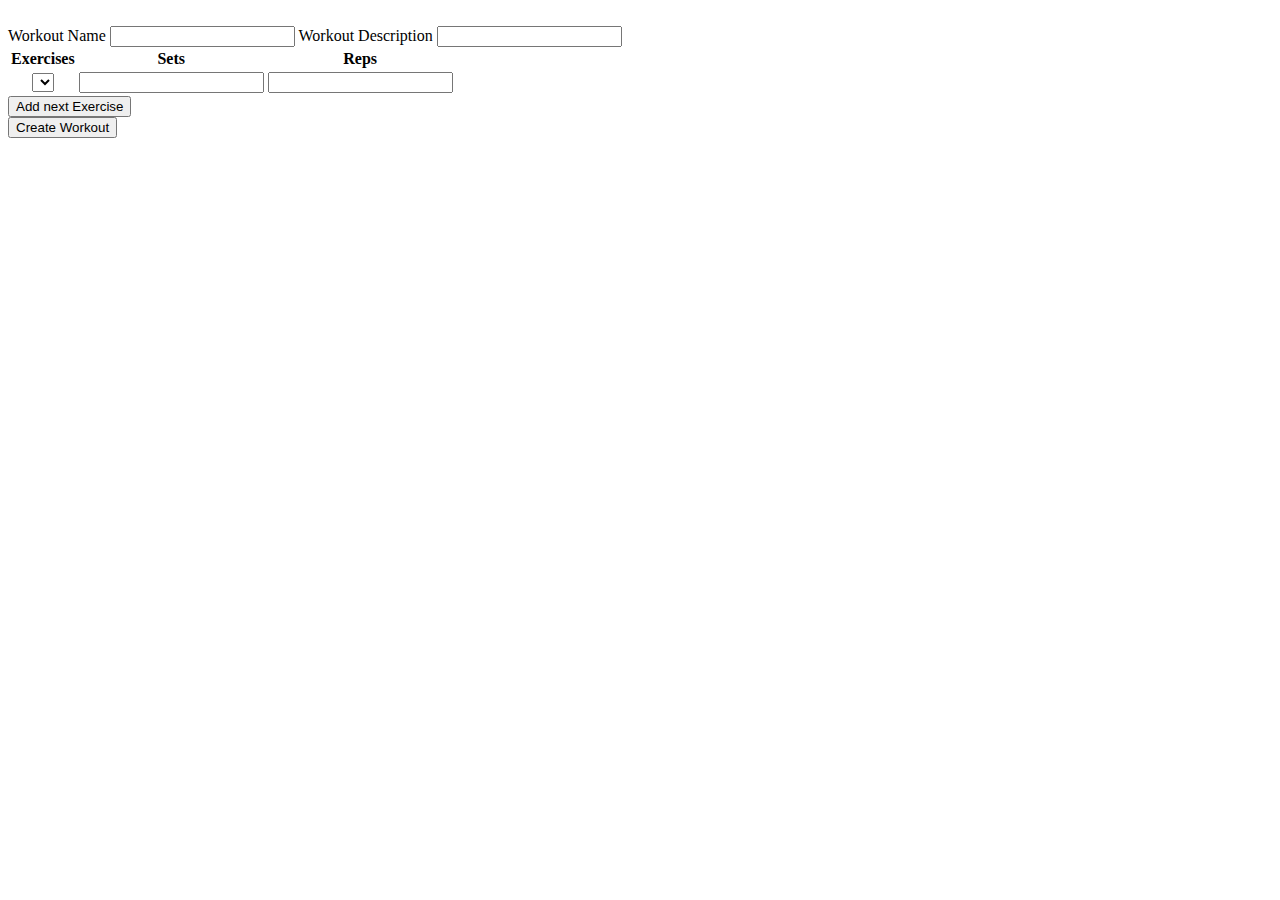
<file: power-workouts/src/main/resources/templates/PowerWorkouts/createWorkout.html>
<!DOCTYPE html>
<html lang="en" xmlns:th="http://www.thymeleaf.org/">
<head th:replace="fragments :: head"></head>
<body>


<div th:replace="fragments :: pageHead"></div>

<div th:replace="fragments :: navigation"></div>

<br/>


        <!--put form into a table -->

<form method = "post" >
    <label >Workout Name</label>
    <input type="text" name="workoutName" th:value="${workoutNameHolder}"/>

    <label >Workout Description</label>
    <input type="text" name="workoutDescription" th:value="${workoutDiscriptionHolder}"/>

<table class="center">

    <tr>
        <th>Exercises</th>
        <th>Sets</th>
        <th>Reps</th>
    </tr>
    <tr>
        <th>
        <select class="form-control" name="example" id="exampless">
            <option value="exerciseDropdown" th:each="listExercise : ${exercises}"
                    th:value="${listExercise.id}"
                    th:text="${listExercise.exerciseName}">
            </option>
        </select>
        </th>
        <th>
        <input type="text" name="sets"/>
        </th>
        <th>
        <input type="text" name="reps"/>
        </th>
    </tr>

</table>
    <input type="submit" name="action" value="Add next Exercise" />

    <br>
<input type="submit" name="action" value="Create Workout" />
</form>


<!-- display exercises that have been added to workout -->


</body>
</html>
</file>
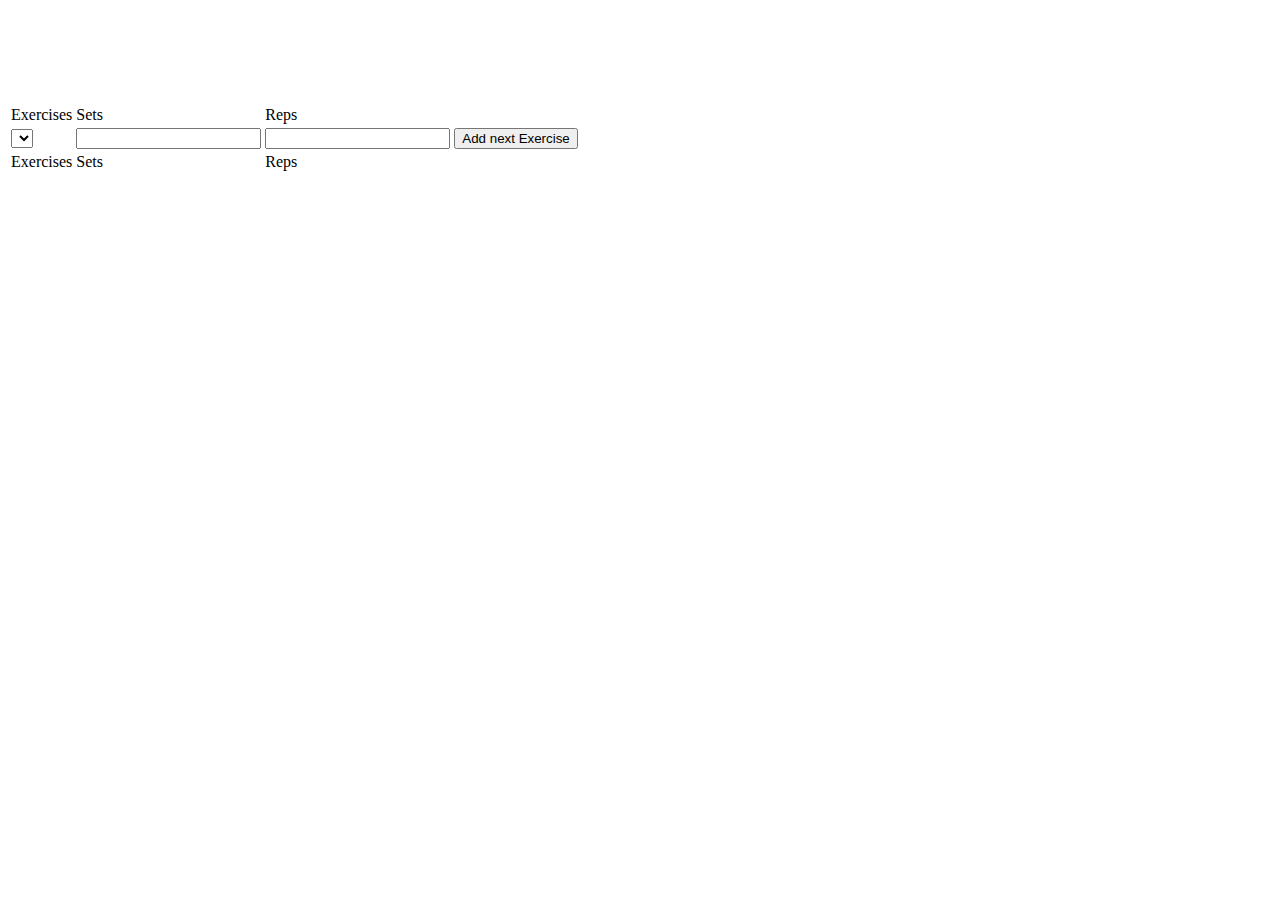
<file: power-workouts/src/main/resources/templates/PowerWorkouts/editWorkout.html>
<!DOCTYPE html>
<html lang="en" xmlns:th="http://www.thymeleaf.org/">
<head th:replace="fragments :: head"></head>
</head>
<body>
<div th:replace="fragments :: pageHead"></div>

<div th:replace="fragments :: navigation"></div>
<br/>


<h2 th:text="${workouts.workoutName}"></h2>
<br>
<h4 th:text="${workouts.workoutDescription}"></h4>

<br>

<div th:text="${editWorkoutSetsError}"></div>
<div th:text="${editWorkoutRepsError}"></div>

<form method = "post" >

<table class="center" id="table1">

    <tr>
        <td>Exercises</td>
        <td>Sets</td>
        <td>Reps</td>
        <td>&nbsp;</td>
    </tr>
    <tr>
        <td>
            <select class="form-control, dropDown" name="example" id="exampless">
                <option value="exerciseDropdown" th:each="listExercise : ${exercisesList}"
                        th:value="${listExercise.id}"
                        th:text="${listExercise.exerciseName}">
                </option>
            </select>
        </td>
        <td>
            <input type="text" name="sets"/>
        </td>
        <td>
            <input type="text" name="reps"/>
        </td>

        <td>
            <input class="btn btn-secondary" type="submit" name="action" value="Add next Exercise" />
        </td>
    </tr>


    <tr>
        <td>Exercises</td>
        <td>Sets</td>
        <td>Reps</td>
        <td>&nbsp;</td>
    </tr>


    <tr th:each="SandR : ${SetsAndReps}">
        <td th:text="${SandR.exerciseName}"></td>
        <td th:text="${SandR.sets}"></td>
        <td th:text="${SandR.reps}"></td>
        <td>&nbsp;</td>
    </tr>

</table>

</form>

<br>


</body>
</html>
</file>
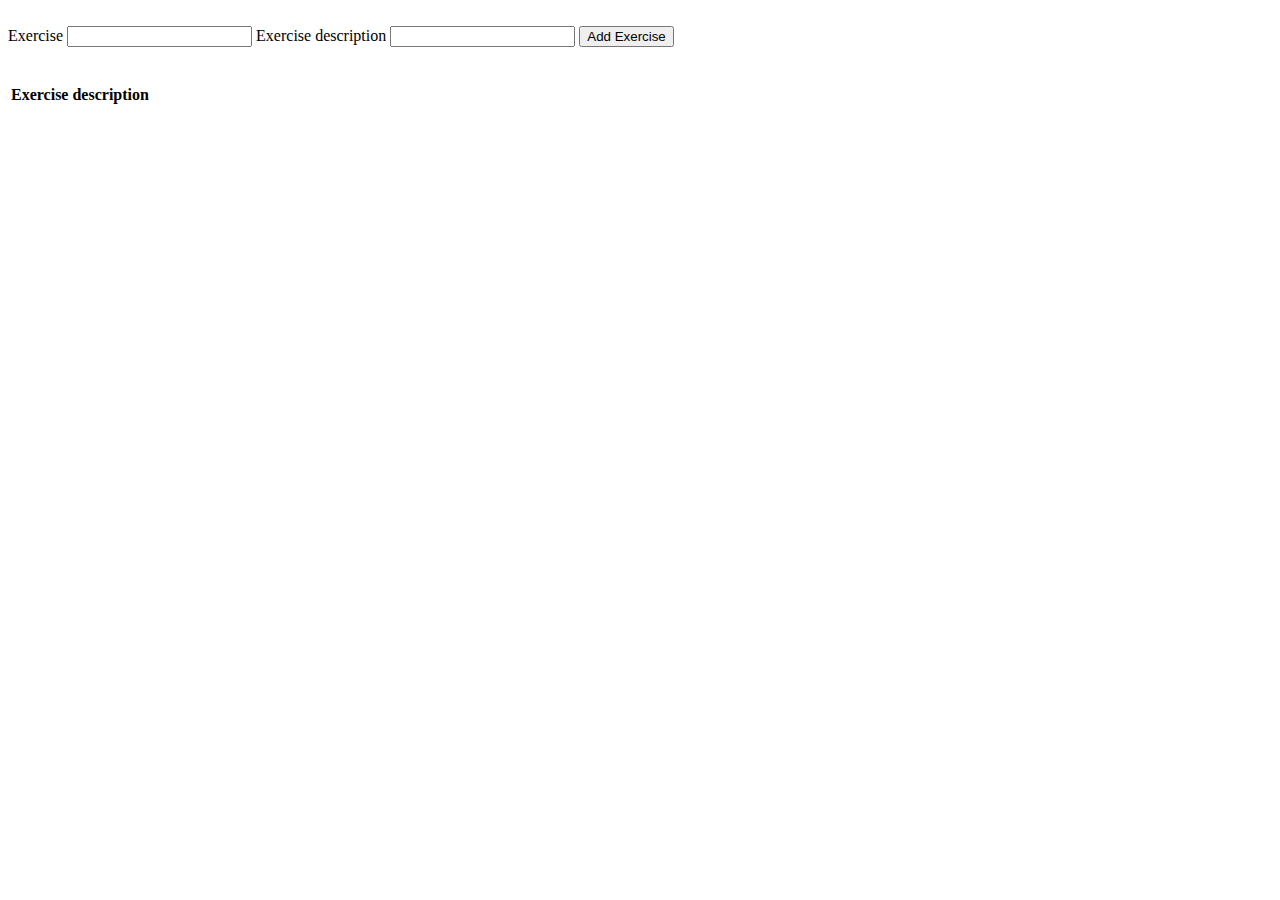
<file: power-workouts/src/main/resources/templates/PowerWorkouts/exerciseList.html>
<!DOCTYPE html>
<html lang="en" xmlns:th="http://www.thymeleaf.org/">
<head th:replace="fragments :: head"></head>
<body>

    <div th:replace="fragments :: pageHead"></div>

    <div th:replace="fragments :: navigation"></div>

    <br>

    <div th:text="${exerciseNameError}"></div>
    <div th:text="${exerciseDescriptionError}"></div>

    <form method = "post" >
        <label >Exercise</label>
        <input type="text" name="exerciseName" th:value="${exerciseNameHolder}"/>

        <label >Exercise description</label>
        <input type="text" name="description"/>

        <input class="btn btn-secondary" type="submit" value="Add Exercise" />
    </form>

    <br><br>

    <table class="table, center">

        <tr>
            <th>Exercise</th>
            <th>description</th>
        </tr>

        <tr th:each="exercise : ${exercises}">
            <td th:text="${exercise.exerciseName}"></td>
            <td th:text="${exercise.description}"></td>
        </tr>

    </table>

    <br><br>
</body>
</html>
</file>
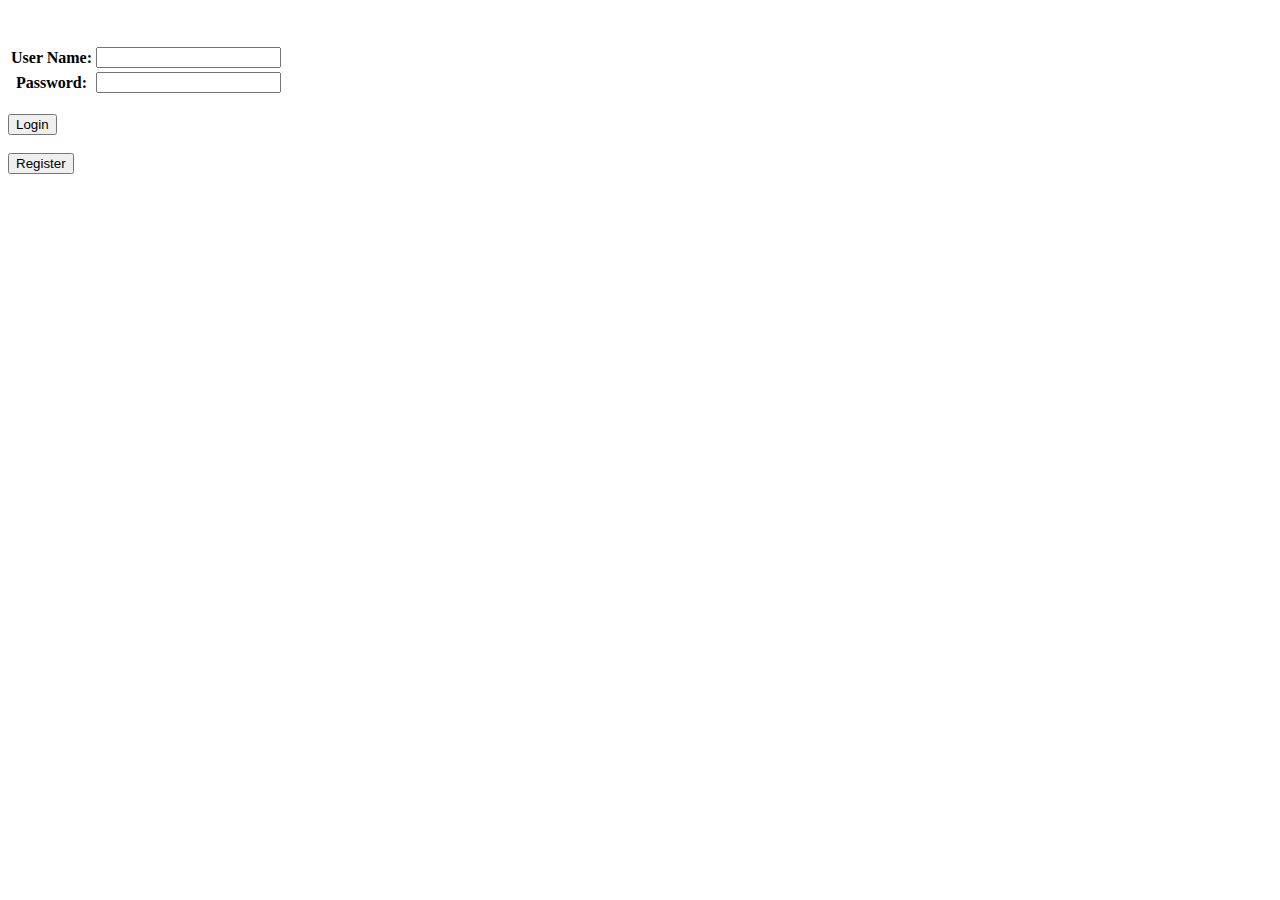
<file: power-workouts/src/main/resources/templates/PowerWorkouts/login.html>
<!DOCTYPE html>
<html lang="en" xmlns:th="http://www.thymeleaf.org/">
<head th:replace="fragments :: head"></head>
<body>

    <div th:replace="fragments :: pageHead"></div>
    <div th:replace="fragments :: navigation"></div>

    <br><br>

    <div th:text="${error}"></div>

    <div>
        <form method="POST">
            <table class="table, center">
                <tr>
                    <th>User Name: </th>
                    <th><input type="text" name="userName"></th>
                </tr>
                <tr>
                    <th>Password: </th>
                    <th><input type="password" name="password"></th>
                </tr>
            </table>
            <br>
            <input class="btn btn-secondary" type="Submit" name="Login" value="Login">
        </form>
    </div>

<br>

    <a href="/PowerWorkouts/register" ><button class="btn btn-secondary active">Register</button></a>

</body>
</html>
</file>
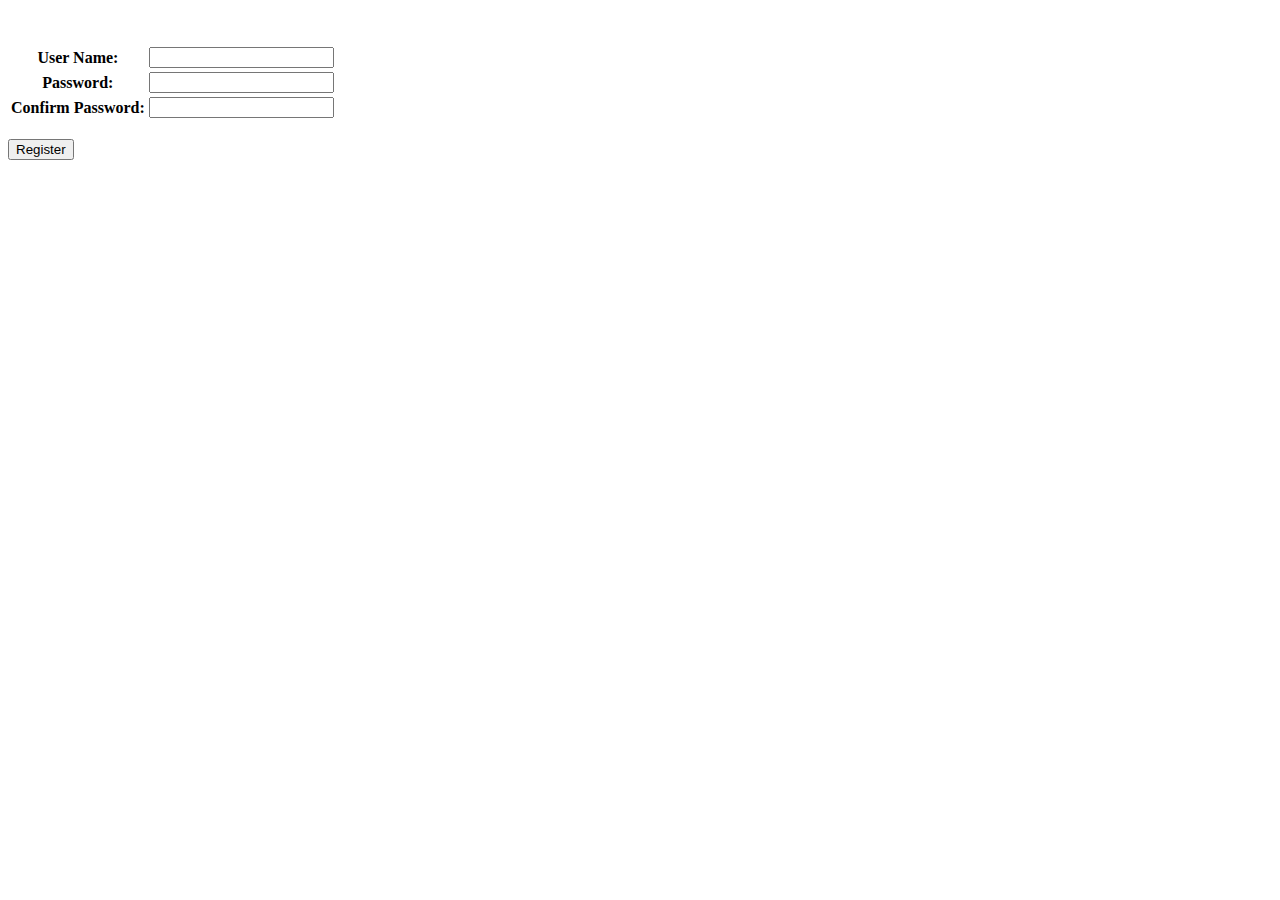
<file: power-workouts/src/main/resources/templates/PowerWorkouts/register.html>
<!DOCTYPE html>
<html lang="en" xmlns:th="http://www.thymeleaf.org/">
<head th:replace="fragments :: head"></head>
<body>

    <div th:replace="fragments :: pageHead"></div>
    <div th:replace="fragments :: navigation"></div>
    <br><br>

    <div th:text="${error}"></div>
    <div th:text="${errorPass}"></div>
    <div>
        <form method="POST">
            <table class="table, center">
                <tr>
                    <th>User Name:</th>
                    <th><input type="text" name="userName" th:value="${nameHolder}"></th>
                </tr>
                <tr>
                    <th>Password:</th>
                    <th><input type="password" name="password"></th>
                </tr>
                <tr>
                    <th> Confirm Password:</th>
                    <th><input type="password" name="confirmPassword"></th>
                </tr>
            </table>
            <br>
            <input class="btn btn-secondary" type="Submit" name="Register" value="Register">
        </form>
    </div>
</body>
</html>
</file>
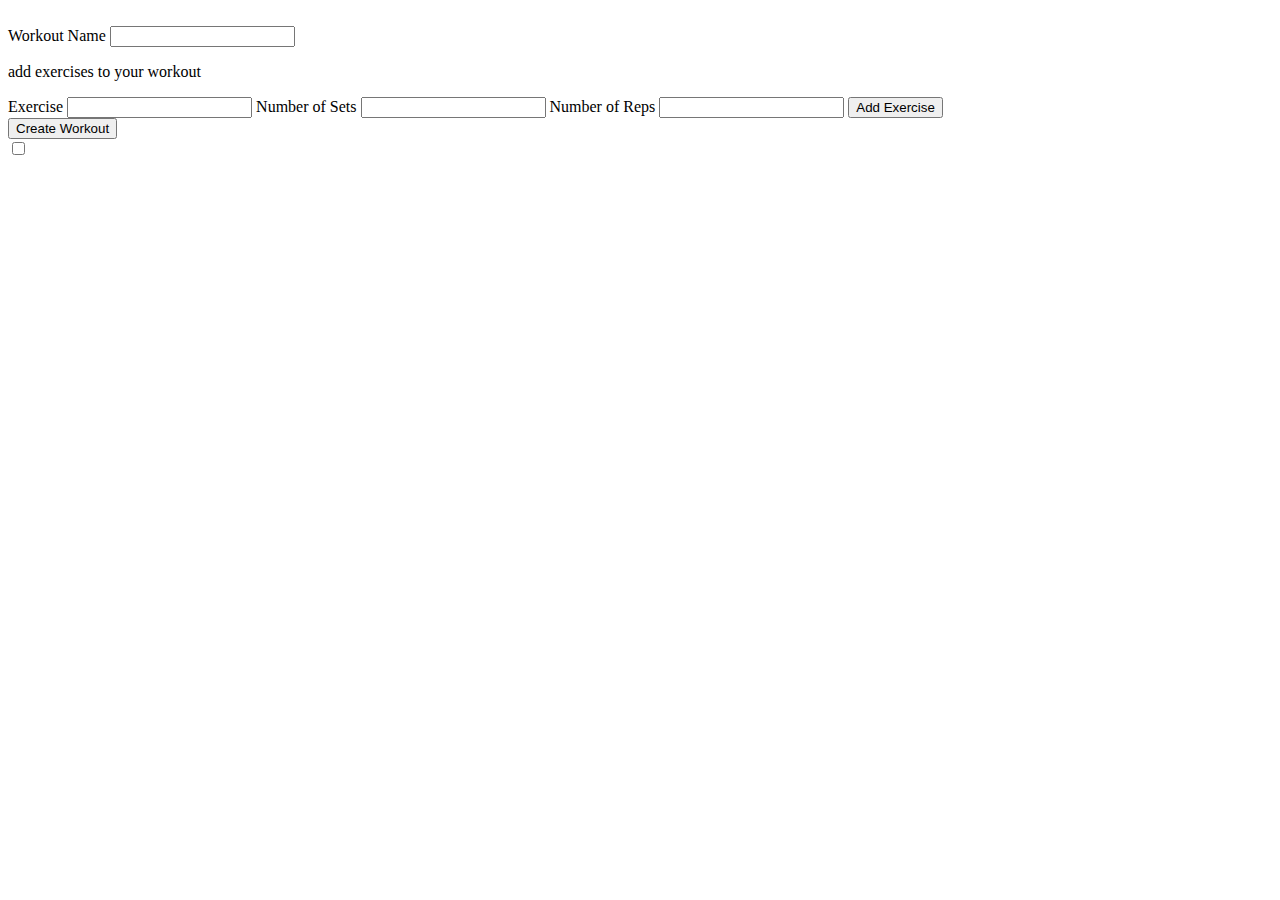
<file: power-workouts/src/main/resources/templates/PowerWorkouts/testCreatWorkout.html>
<!DOCTYPE html>
<html lang="en" xmlns:th="http://www.thymeleaf.org/">
<head th:replace="fragments :: head"></head>
<body>


<div th:replace="fragments :: pageHead"></div>

<div th:replace="fragments :: navigation"></div>

<br/>

<!--  test form multipule submits-->
<form method = "post">
    <label >Workout Name</label>
    <input th:value="${workoutNameHolder}" type="text" name="workoutName"  />

    <br/>
    <p>add exercises to your workout</p>

    <label >Exercise</label>
    <input type="text" name="exerciseName"/>

    <label >Number of Sets</label>
    <input type="text" name="sets"/>

    <label >Number of Reps</label>
    <input type="text" name="reps"/>

    <input type="submit" name="action" value="Add Exercise" />

    <br/>

    <input type="submit" name="action" value="Create Workout" />


    <div th:each="exercise : ${exercises}" class="checkbox">
        <input type="checkbox" name="exerciseIds" th:value="${exercise.Id}" th:id="exercise.Id" />
        <label th:text="${exercise.exerciseName}"></label>
        <br/>
    </div>
</form>

<br/>

</body>
</html>
</file>
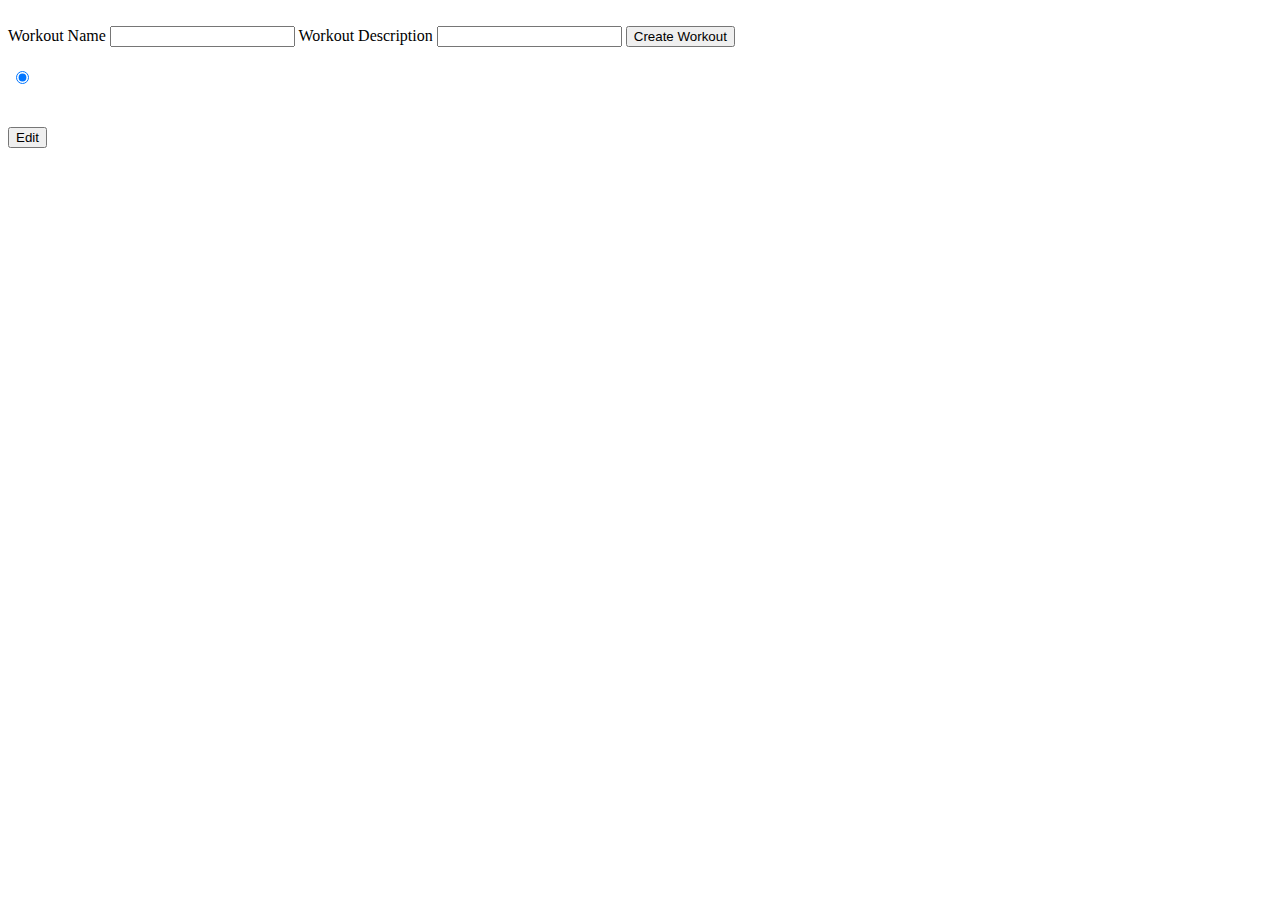
<file: power-workouts/src/main/resources/templates/PowerWorkouts/workouts.html>
<!DOCTYPE html>
<html lang="en" xmlns:th="http://www.thymeleaf.org/">
<head th:replace="fragments :: head">

    <script type="text/javascript" th:src="@{/JS/SubmitValidation.js}" ></script>
</head>
<body>

<div th:replace="fragments :: pageHead"></div>

<div th:replace="fragments :: navigation"></div>

<br>

<div th:text="${createWorkoutNameError}"></div>
<div th:text="${createWorkoutDescriptionError}"></div>

<form method = "post">

    <label >Workout Name</label>
    <input type="text" name="workoutName" th:value="${createWorkoutNameHolder}"/>

    <label >Workout Description</label>
    <input type="text" name="workoutDescription"/>

    <input class="btn btn-secondary" type="submit" name="action" value="Create Workout">

<br><br>

    <table class="WOTable">

        <!--
        <tr>
            <th>&nbsp;</th>
            <th>Workout Name</th>
            <th>Workout Description</th>
            <th>User</th>
        </tr>
        -->

        <tr th:each="workout : ${workouts}" class="radio">
            <td>
                <input type="radio" name="workoutIds" th:value="${workout.Id}" th:id="workout.Id" checked/>
            </td>
            <td>
                <label th:text="${workout.workoutName}"></label>
            </td>
            <td>
                <label th:text="${workout.workoutDescription}"></label>
            </td>
            <td>
                <label th:text="${workout.workoutUserName}"></label>
            </td>
        </tr>
    </table>

    <br><br>


    <input class="btn btn-secondary" type="submit" name="action" value="Edit">
 </form>

 </body>
 </html>
</file>
